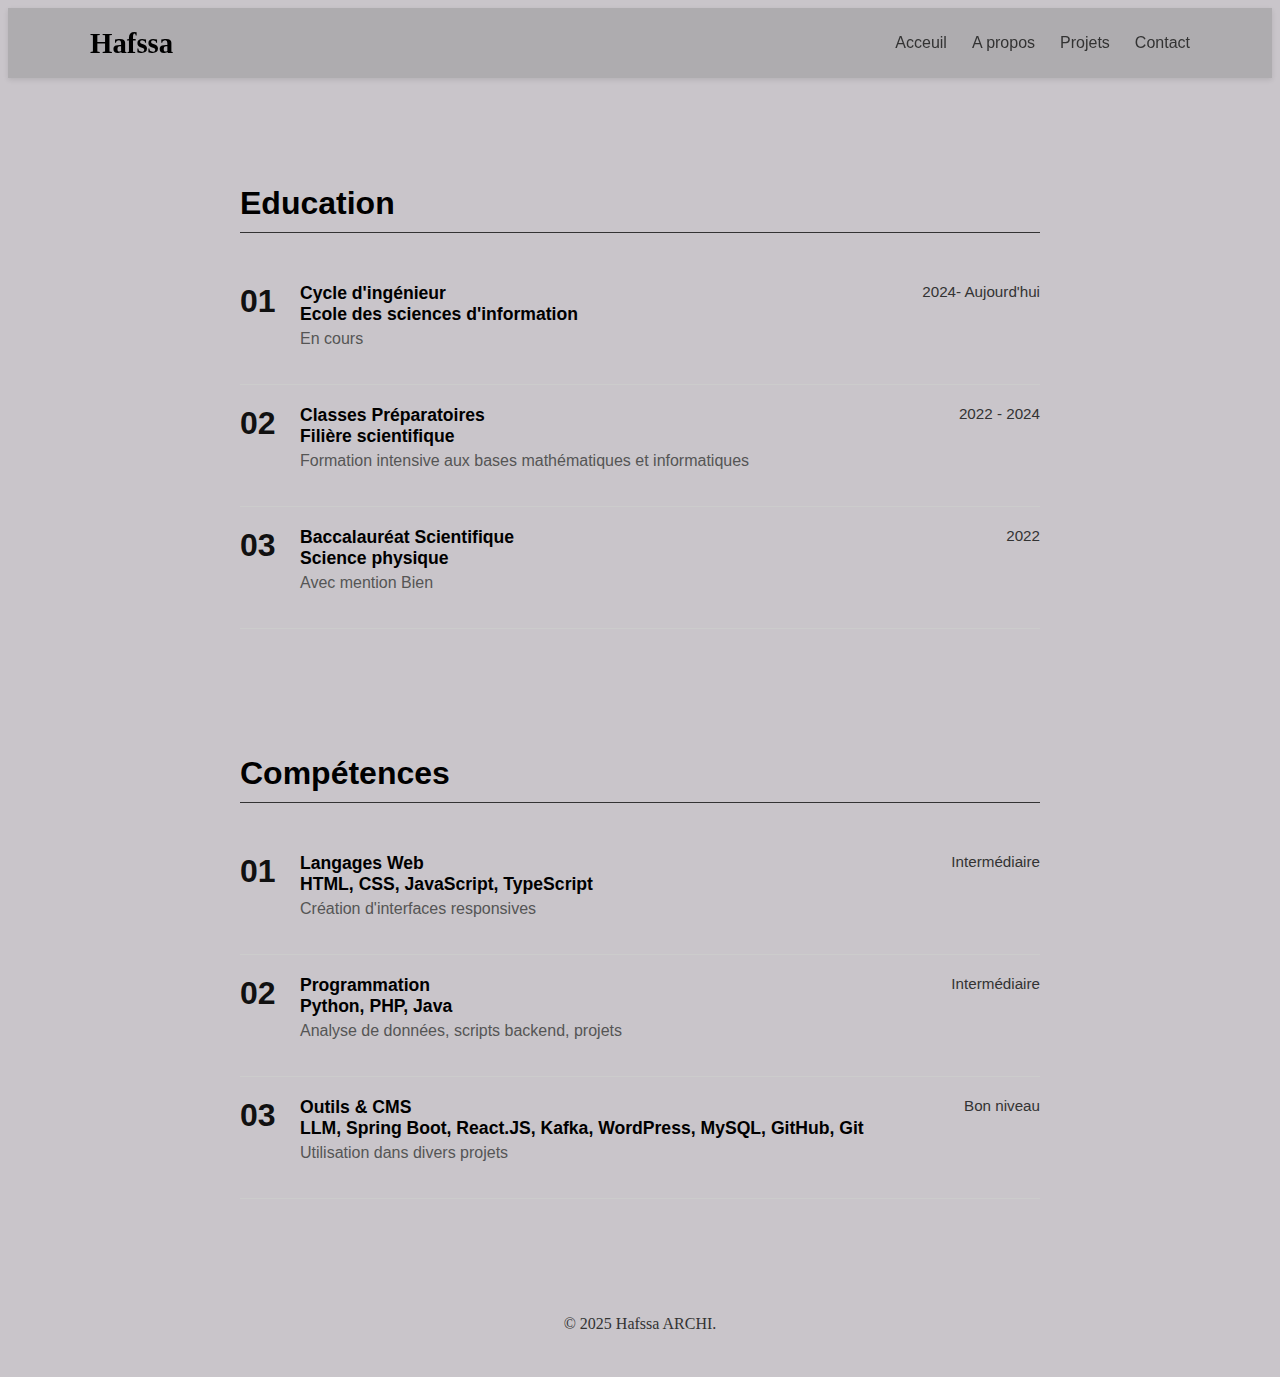
<file: about.html>
<!DOCTYPE html>
<html lang="en">
<head>
    <meta charset="UTF-8">
    <meta name="viewport" content="width=device-width, initial-scale=1.0">
    <title>A propos</title>
    <link rel="stylesheet" href="style.css">
</head>
<body>
    <header>
        <nav class="navbar">
            <div class="logo">Hafssa</div>
            <ul class="navLink">
                <li><a href="index.html">Acceuil</a></li>
                <li><a href="about.html">A propos</a></li>
                <li><a href="project.html">Projets</a></li>
                <li><a href="contact.html">Contact</a></li>
            </ul>
        </nav>        
    </header>
    <section class="education">
        <h2>Education </h2>
        <div class="block">
            <div class="number">01</div>
            <div class="content">
                <h3><strong>Cycle d'ingénieur </strong><br> Ecole des sciences d'information</h3>
                <p>En cours</p>
            </div>
            <div class="extra">2024- Aujourd'hui</div>
        </div>    
         <div class="block">
            <div class="number">02</div>
            <div class="content">
                <h3><strong>Classes Préparatoires </strong><br> Filière scientifique</h3>
                <p>Formation intensive aux bases mathématiques et informatiques</p>
            </div>
            <div class="extra">2022 - 2024</div>
        </div>    
         <div class="block">
            <div class="number">03</div>
            <div class="content">
                <h3><strong>Baccalauréat Scientifique</strong><br> Science physique</h3>
                <p>Avec mention Bien</p>
            </div>
            <div class="extra">2022</div>
        </div>  
    </section>
    
    <section class="education">
        <h2>Compétences</h2>

        <div class="block">
    <div class="number">01</div>
    <div class="content">
      <h3><strong>Langages Web</strong><br>HTML, CSS, JavaScript, TypeScript</h3>
      <p>Création d'interfaces responsives</p>
    </div>
    <div class="extra">Intermédiaire</div>
  </div>

  <div class="block">
    <div class="number">02</div>
    <div class="content">
      <h3><strong>Programmation</strong><br>Python, PHP, Java</h3>
      <p>Analyse de données, scripts backend, projets </p>
    </div>
    <div class="extra">Intermédiaire</div>
  </div>

  <div class="block">
    <div class="number">03</div>
    <div class="content">
      <h3><strong>Outils & CMS</strong><br>LLM, Spring Boot, React.JS, Kafka, WordPress, MySQL, GitHub, Git</h3>
      <p>Utilisation dans divers projets</p>
    </div>
    <div class="extra">Bon niveau</div>
  </div>
</section>

    <footer class="footer">
    <p>&copy; 2025 Hafssa ARCHI.</p>
</body>
</html>
</file>
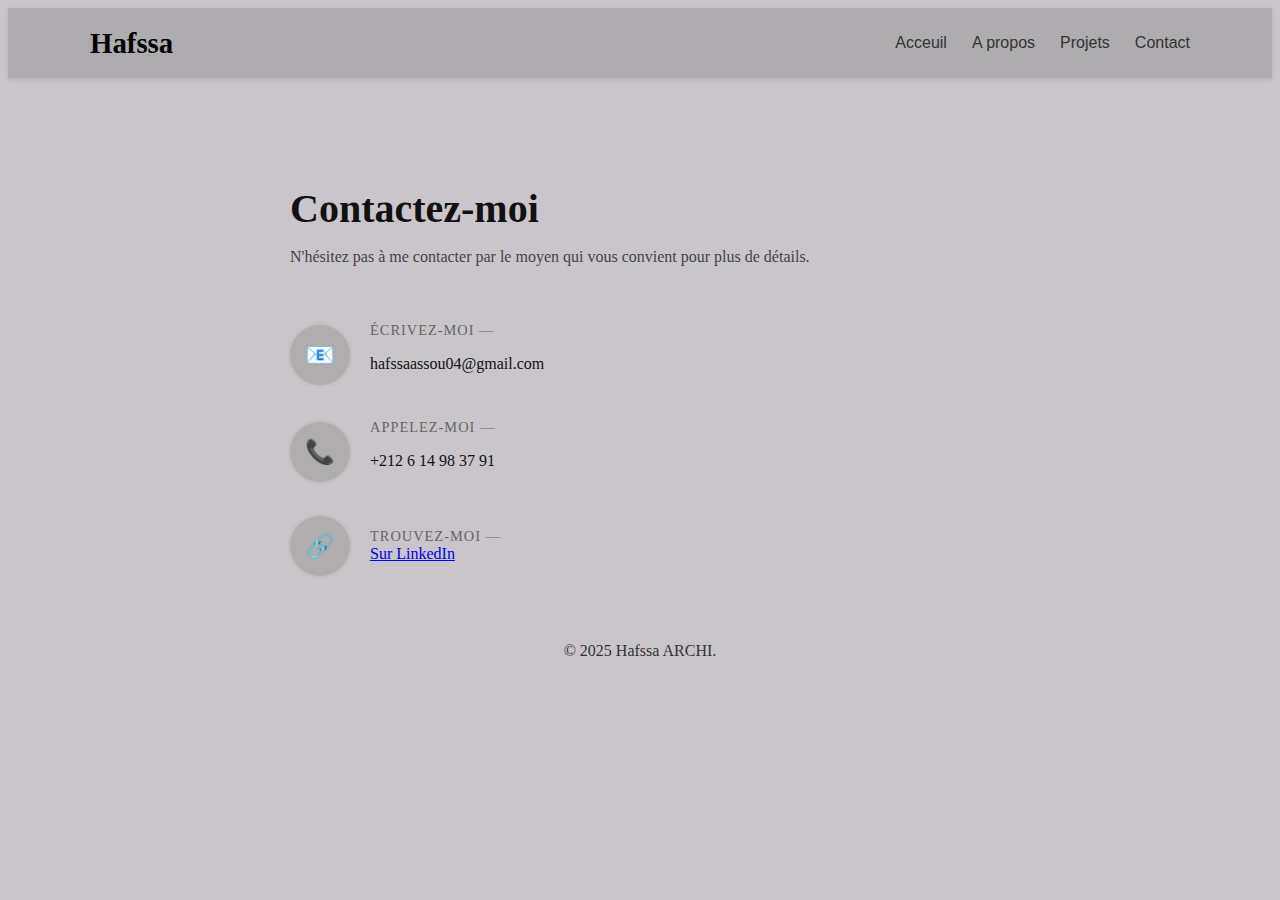
<file: contact.html>
<!DOCTYPE html>
<html lang="en">
<head>
    <meta charset="UTF-8">
    <meta name="viewport" content="width=device-width, initial-scale=1.0">
    <title>Contact</title>
    <link rel="stylesheet" href="style.css">
</head>
<body>
    <header>
        <nav class="navbar">
            <div class="logo">Hafssa</div>
            <ul class="navLink">
                <li><a href="index.html">Acceuil</a></li>
                <li><a href="about.html">A propos</a></li>
                <li><a href="project.html">Projets</a></li>
                <li><a href="contact.html">Contact</a></li>
            </ul>
        </nav>        
    </header>
    <section class="contact-section">
    <h1>Contactez-moi</h1>
    <p class="subtitle">N'hésitez pas à me contacter par le moyen qui vous convient pour plus de détails.</p>
    <br>
    <br>

    <div class="contact-method">
      <div class="icon">📧</div>
      <div class="info">
        <p class="label">ÉCRIVEZ-MOI —</p>
        <p>hafssaassou04@gmail.com</p>
      </div>
    </div>

    <div class="contact-method">
      <div class="icon">📞</div>
      <div class="info">
        <p class="label">APPELEZ-MOI —</p>
        <p>+212 6 14 98 37 91</p>
      </div>
    </div>

    <div class="contact-method">
      <div class="icon">🔗</div>
      <div class="info">
        <p class="label">TROUVEZ-MOI —</p>
        <a href="https://www.linkedin.com/in/hafsa-archi-6699a129a/">Sur LinkedIn</a>
      </div>
    </div>



    <footer class="footer">
    <p>&copy; 2025 Hafssa ARCHI.</p>
</body>
</html>
</file>
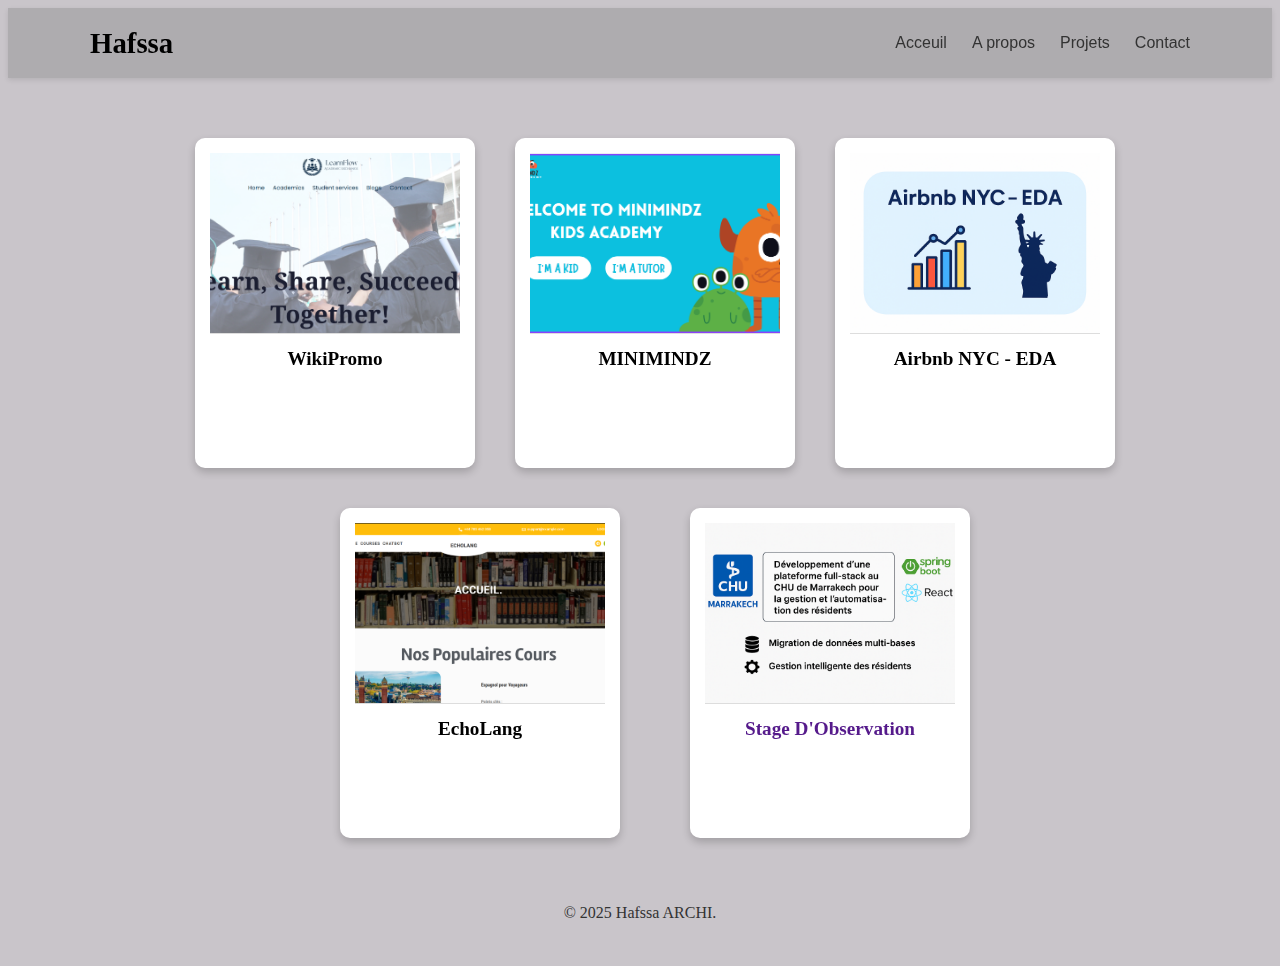
<file: project.html>
<!DOCTYPE html>
<html lang="en">
<head>
    <meta charset="UTF-8">
    <meta name="viewport" content="width=device-width, initial-scale=1.0">
    <title>Project</title>
    <link rel="stylesheet" href="style.css">
</head>
<body>
    <header>
        <nav class="navbar">
            <div class="logo">Hafssa</div>
            <ul class="navLink">
                <li><a href="index.html">Acceuil</a></li>
                <li><a href="about.html">A propos</a></li>
                <li><a href="project.html">Projets</a></li>
                <li><a href="contact.html">Contact</a></li>
            </ul>
        </nav>        
    </header>
    <div class="projects-container">
    <div class="project-card">
        <div class="card-inner">
            <div class="card-front">
                <img src="wiki.png" alt="WikiPromo">
                <h3>WikiPromo</h3>
            </div>    
            <div class="card-back">
                <p>Un wiki collaboratif pour la promo, incluant cours, ressources, clubs, filieres, stages...</p>
                <a href="https://github.com/Hafssa22/Projet-KM.git">Lien vers github</a>
                <a href="https://nada120904.github.io/LearnFlow/">Lien vers le site</a>
            </div>
        </div> 
    </div>
    <div class="project-card">
        <div class="card-inner">
            <div class="card-front">
                <img src="minimindz.png" alt="MINIMINDZ">
                <h3>MINIMINDZ</h3>
            </div>    
            <div class="card-back">
                <p>Un site d'apprentissage pour les enfants, en utilisant Laravel</p>
                <a href="https://github.com/Hafssa22/MINIMINDZ.git">Lien vers github</a>
            </div>
        </div>
    </div>
    <div class="project-card">        
        <div class="card-inner">
            <div class="card-front">
                <img src="eda.png" alt="EDA">
                <h3>Airbnb NYC - EDA</h3>              
            </div>    
            <div class="card-back">
                <p>Analyse exploratoire sur plus de 40 000 offres Airbnb à New York.Étude du prix, des quartiers, des types de logements et de la disponibilité. Visualisations avec Python et storytelling.</p> 
                <a href="https://colab.research.google.com/drive/1XQKZs8vmo-K2HbFF_forEw_t49yIBUX6#scrollTo=WBrJ9jRd2H4V">Lien vers google colab</a>
            </div>
        </div>
    </div>
    <div class="project-card">        
            
        <div class="card-inner">
            <div class="card-front">
                <img src="echolang.png" alt="Echolang">
                <h3>EchoLang</h3>
            </div>    
            <div class="card-back">
                <p>Application d'apprentissage des langues avec reconnaissance vocale. Exercices de vocabulaire en anglais et espagnol créés avec WordPress et H5P.</p>
                <a href="">
            </div>
        </div>   
    </div> 
        <div class="project-card">
        <div class="card-inner">
            <div class="card-front">
                <img src="SO.png" alt="Stage D'Observation">
                <h3>Stage D'Observation</h3>
            </div>    
            <div class="card-back">
                <p>Développement d’une plateforme full-stack au CHU de Marrakech pour la gestion des résidents avec Spring Boot & React.</p>
                <a href="https://github.com/Hafssa22/chu-residents">Lien vers github</a>
                <a href="RSO.pdf">Lien vers le rapport de stage</a>
            </div>
        </div> 
    </div>
    </div>               
<footer class="footer">
    <p>&copy; 2025 Hafssa ARCHI.</p>
</body>
</html>
</file>
<file: style.css>
header{
    background-color: #aeacaf;
    box-shadow: 0 2px 5px rgba(0,0,0,0.1);
    padding: 10px 0;
    position: sticky;
    top: 0;
    z-index: 1000;
}
.navbar {
    display: flex;
    justify-content: space-between;
    align-items: center;
    max-width: 1100px;
    margin: auto;
    padding: 0 20px;
}
.logo{
    font-size: 1.8em;
    font-weight: bold;
    font-family: 'Playfair Display', serif;
}
.navLink{
    list-style: none;
    display: flex;
    gap: 25px;
}
.navLink li a {
    text-decoration: none;
    color: #333;
    font-family: 'Poppins', sans-serif;
    font-weight: 500;
    transition: color 0.3s;
}
.navLink li a:hover {
    color: #8e8d8d;
}

.container{
    display: flex;
    align-items: center;
    justify-content: center;
    height: 100vh;
    padding: 40px;
}
.gauche{
    flex: 1;
    display: flex;
    justify-content: center;
    align-items: center;
}
.gauche img{
    width: 400px;
    height: 400px;
    object-fit: cover;
    border-radius: 40%;
    border: 5px solid white;

}
.droite{
    width: 50%;
    padding: 20px;
    text-align: center;
    font-size: 2.5em;
    font-family: 'Poppins', sans-serif;
    font-weight: 500;
}
body{
    background-color:#c9c5ca ;
}
.project-card {
  width: 250px;
  height: 300px;
  perspective: 1000px;
  margin: 20px;
}

.card-inner {
  position: relative;
  width: 100%;
  height: 100%;
  transition: transform 0.8s;
  transform-style: preserve-3d;
  cursor: pointer;
}

.project-card:hover .card-inner {
  transform: rotateY(180deg);
}

.card-front, .card-back {
  position: absolute;
  width: 100%;
  height: 100%;
  backface-visibility: hidden;
  border-radius: 10px;
  overflow: hidden;
  box-shadow: 0 4px 8px rgba(0,0,0,0.2);
  text-align: center;
  padding: 15px;
  background-color: #fff;
}

.card-front img {
  width: 100%;
  height: 60%;
  object-fit: cover;
  border-bottom: 1px solid #ddd;
}

.card-front h3 {
  margin: 10px 0;
  font-size: 1.2em;
}

.card-back {
  transform: rotateY(180deg);
  background-color: #f7f7f7;
  display: flex;
  flex-direction: column;
  justify-content: center;
}

.card-back a {
  margin-top: 10px;
  color: #007bff;
  text-decoration: none;
}
.projects-container {
  display: flex;
  flex-wrap: wrap;
  justify-content: center;
  gap: 30px;
  padding: 40px;
}
.contact-section {
  max-width: 700px;
  margin: 60px auto;
  padding: 20px;
  color: #111;
}

h1 {
  font-size: 2.5em;
  font-weight: 700;
  margin-bottom: 10px;
}

.subtitle {
  color: #444;
  font-size: 1em;
  margin-bottom: 20px;
}

.contact-method {
  display: flex;
  align-items: center;
  margin-bottom: 30px;
}

.icon {
  background-color: rgb(175, 173, 173);
  font-size: 1.5em;
  width: 60px;
  height: 60px;
  border-radius: 50%;
  display: flex;
  align-items: center;
  justify-content: center;
  margin-right: 20px;
  box-shadow: 0 0 5px rgba(0,0,0,0.1);
}

.label {
  font-size: 0.9em;
  letter-spacing: 1px;
  text-transform: uppercase;
  color: #666;
  margin: 0;
}
.education {
  max-width: 800px;
  margin: 60px auto;
  padding: 20px;
  font-family: 'Poppins', sans-serif;
}

.education h2 {
  font-size: 2em;
  margin-bottom: 30px;
  border-bottom: 1px solid #333;
  padding-bottom: 10px;
}

.block {
  display: flex;
  align-items: flex-start;
  gap: 20px;
  border-bottom: 1px solid #ccc;
  padding: 20px 0;
}

.number {
  font-size: 2em;
  font-weight: bold;
  color: #111;
  min-width: 40px;
}

.content {
  flex: 1;
}

.content h3 {
  font-size: 1.1em;
  margin: 0;
}

.content p {
  margin-top: 5px;
  color: #555;
}

.extra {
  font-size: 0.95em;
  white-space: nowrap;
  color: #333;
}


.footer{
    text-align: center;
    color: #333;
    padding: 20px;

}
</file>
